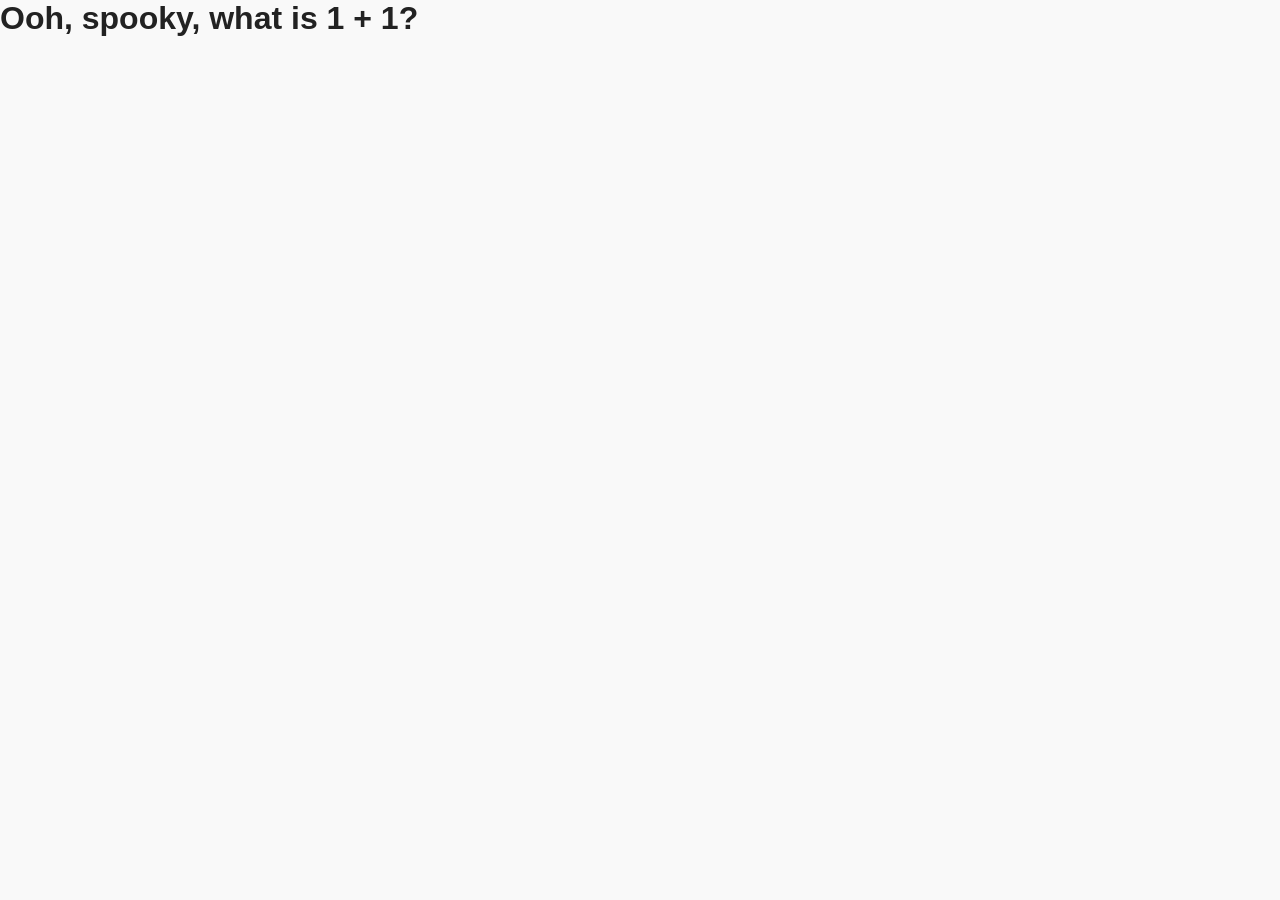
<file: index.html>
<!DOCTYPE html>
<html lang="en">
<head>
  <meta charset="UTF-8">
  <title>My Website</title>
  <link rel="stylesheet" href="style.css">
</head>
<body>

  <h1>Ooh, spooky, what is 1 + 1?</h1>

  <script src="script.js"></script>
</body>
</html>
</file>
<file: style.css>
/* ── Reset & Base ── */
*, *::before, *::after {
  box-sizing: border-box;
  margin: 0;
  padding: 0;
}

body {
  font-family: sans-serif;
  color: #222;
  background: #f9f9f9;
  min-height: 100vh;
  display: flex;
  flex-direction: column;
}

/* ── Nav ── */
header {
  background: #fff;
  border-bottom: 1px solid #e0e0e0;
  padding: 1rem 2rem;
}

nav {
  display: flex;
  align-items: center;
  justify-content: space-between;
  max-width: 900px;
  margin: 0 auto;
}

.logo {
  font-weight: bold;
  font-size: 1.2rem;
}

nav ul {
  list-style: none;
  display: flex;
  gap: 1.5rem;
}

nav a {
  text-decoration: none;
  color: #555;
}

nav a:hover {
  color: #000;
}

/* ── Hero ── */
main {
  flex: 1;
  display: flex;
  align-items: center;
  justify-content: center;
}

.hero {
  text-align: center;
  padding: 3rem 1rem;
}

.hero h1 {
  font-size: 2.5rem;
  margin-bottom: 1rem;
}

.hero p {
  font-size: 1.1rem;
  color: #555;
  margin-bottom: 2rem;
}

button {
  padding: 0.75rem 1.75rem;
  font-size: 1rem;
  background: #222;
  color: #fff;
  border: none;
  border-radius: 6px;
  cursor: pointer;
}

button:hover {
  background: #444;
}

/* ── Footer ── */
footer {
  text-align: center;
  padding: 1rem;
  font-size: 0.85rem;
  color: #aaa;
  border-top: 1px solid #e0e0e0;
}
</file>
